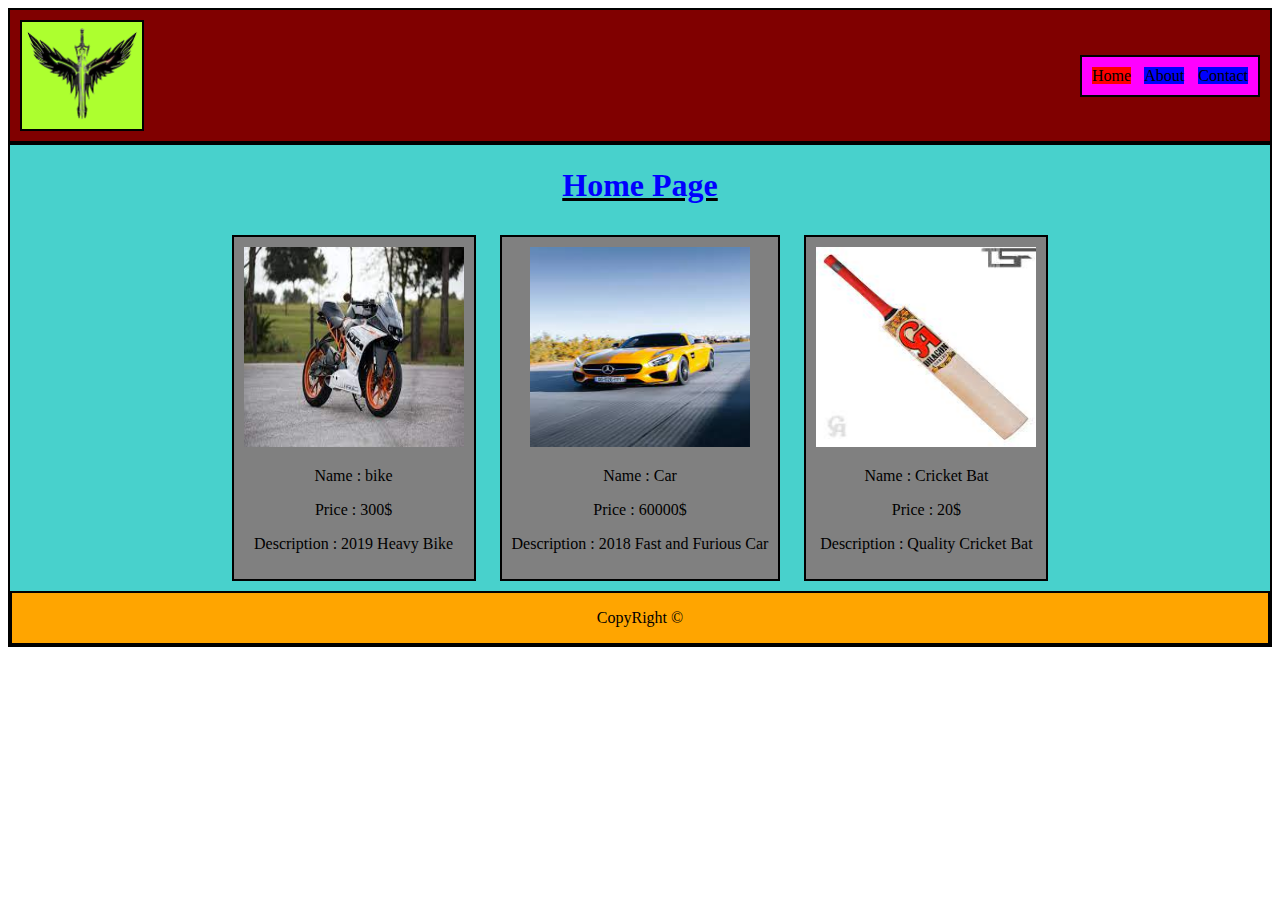
<file: public/index.html>
<!DOCTYPE html>
<html lang="en">

<head>
   <meta charset="UTF-8">
   <meta http-equiv="X-UA-Compatible" content="IE=edge">
   <meta name="viewport" content="width=device-width, initial-scale=1.0">
   <title>Home Page</title>
   <link rel="stylesheet" href="style.css">
</head>

<body>
   <div id="header">
      <div id="logodiv">
         <img src="images/logos/home logo.png" width="120">

      </div>
      <div id="links">
         <a href="index.html" id="home">Home</a>
         <a href="about.html" id="about">About</a>
         <a href="contact.html" id="contact">Contact</a>
      </div>
   </div>
   <div id="body">

      <div id="h1div">
         <h1 id="h1">Home Page</h1>
      </div>

      <div id="images">
         <div id="img1">
            <img src="images/home pics/bike.jpg" width="220px" height="200px">
            <p>Name : bike </p>
            <p>Price : 300$ </p>
            <p> Description : 2019 Heavy Bike
            </p>
         </div>
         <div id="img2">
            <img src="images/home pics/car.jpg" width="220px" height="200px">
            <p>Name : Car </p>
            <p> Price : 60000$ </p>
            <p>Description : 2018 Fast and Furious Car</p>
         </div>
         <div id="img3">
            <img src="images/home pics/cricket bat pics.jpg" width="220px" height="200px">
            <p>Name : Cricket Bat </p>
            <p> Price : 20$ </p>
            <p> Description : Quality Cricket Bat</p>

         </div>
         <div id="copydiv">
            <p id="cp">CopyRight &copy;</p>
         </div>



      </div>
</body>

</html>
</file>
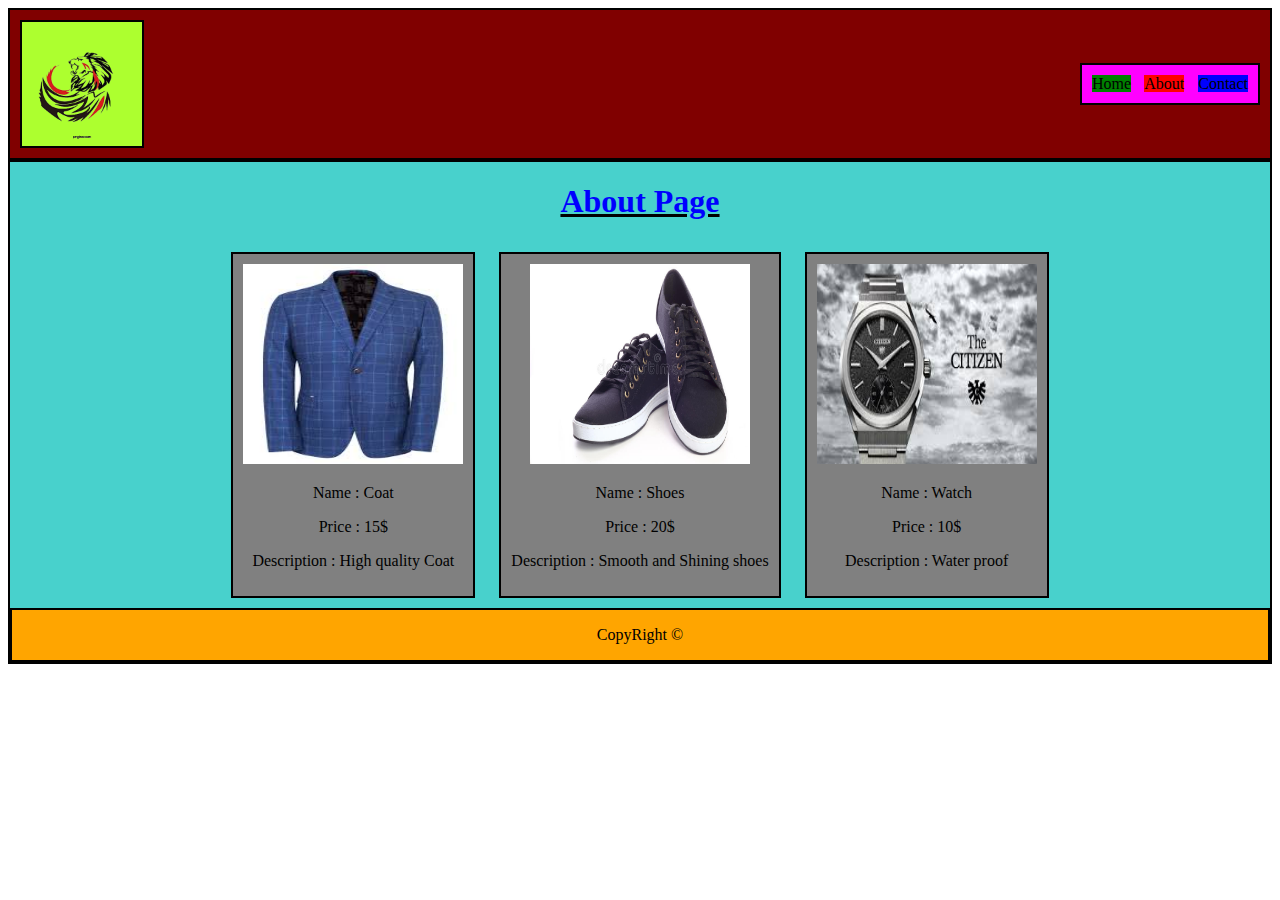
<file: public/about.html>
<!DOCTYPE html>
<html lang="en">
<head>
   <meta charset="UTF-8">
   <meta http-equiv="X-UA-Compatible" content="IE=edge">
   <meta name="viewport" content="width=device-width, initial-scale=1.0">
   
   <title>About</title>
   <link rel="stylesheet" href="style.css">
</head>
<body>
   <div id="header">
      <div id="logodiv">
         <img src="images/logos/about logo.png" width="120">

      </div>
      <div id="links">
         <a href="index.html" id="home1">Home</a>
         <a href="about.html" id="about1">About</a>
         <a href="contact.html" id="contact1">Contact</a>
      </div>
   </div>
   <div id="body">

      <div id="h1div">
         <h1 id="h1">About Page</h1>
      </div>

      <div id="images">
         <div id="img1">
            <img src="images/about pics/coat pic.jpg" width="220px" height="200px">
            <p>Name : Coat </p>
            <p>Price : 15$ </p>
            <p> Description :  High quality Coat
            </p>
         </div>
         <div id="img2">
            <img src="images/about pics/shoes pic.jpg" width="220px" height="200px">
            <p>Name : Shoes </p>
            <p> Price : 20$ </p>
            <p>Description : Smooth and Shining shoes</p>
         </div>
         <div id="img3">
            <img src="images/about pics/watch pic.jpg" width="220px" height="200px">
            <p>Name : Watch </p>
            <p> Price : 10$ </p>
            <p> Description : Water proof</p>

         </div>
         <div id="copydiv">
            <p id="cp">CopyRight &copy;</p>
         </div>



      </div>
</body>
</html>
</file>
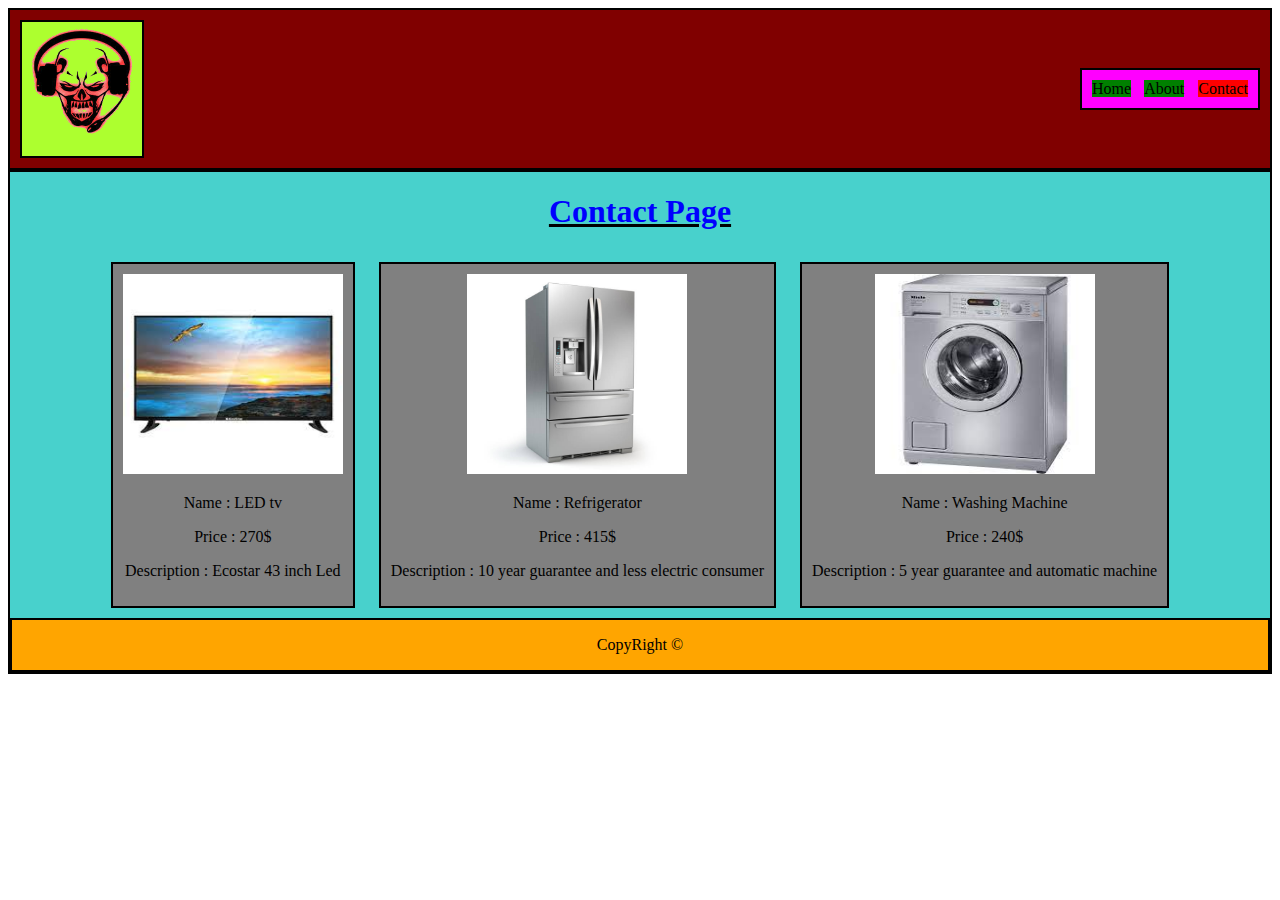
<file: public/contact.html>
<!DOCTYPE html>
<html lang="en">
<head>
   <meta charset="UTF-8">
   <meta http-equiv="X-UA-Compatible" content="IE=edge">
   <meta name="viewport" content="width=device-width, initial-scale=1.0">
   <title>Contact </title>
   <link rel="stylesheet" href="style.css">
</head>
<body>
   <div id="header">
      <div id="logodiv">
         <img src="images/logos/contact logo.png" width="120" height="130">

      </div>
      <div id="links">
         <a href="index.html" id="home2">Home</a>
         <a href="about.html" id="about2">About</a>
         <a href="contact.html" id="contact2">Contact</a>
      </div>
   </div>
   <div id="body">

      <div id="h1div">
         <h1 id="h1">Contact Page</h1>
      </div>

      <div id="images">
         <div id="img1">
            <img src="images/contact pics/led pic.jpg " width="220px" height="200px">
            <p>Name : LED tv </p>
            <p>Price : 270$ </p>
            <p> Description :  Ecostar 43 inch Led
            </p>
         </div>
         <div id="img2">
            <img src="images/contact pics/refrigerator pic.jpg" width="220px" height="200px">
            <p>Name : Refrigerator </p>
            <p> Price : 415$ </p>
            <p>Description : 10 year guarantee and less electric consumer</p>
         </div>
         <div id="img3">
            <img src="images/contact pics/washing machine pic.jpg" width="220px" height="200px">
            <p>Name : Washing Machine </p>
            <p> Price : 240$ </p>
            <p> Description : 5 year guarantee and automatic machine</p>

         </div>
         <div id="copydiv">
            <p id="cp">CopyRight &copy;</p>
         </div>



      </div>
   
</body>
</html>
</file>
<file: public/style.css>
#body{
   
    min-width: 150px;
    background-color: mediumturquoise;
    
}
#header {
  border: 2px solid black;
  display: flex;
  justify-content: space-between;
  align-items: center;
  background-color: maroon;
  
  
  
}
#logodiv{
    display: inline-block;
    border: 2px solid black;
    margin-top: 10px;
    margin-bottom: 10px;
    margin-left: 10px;
    background-color:greenyellow;
}

#links{
    display: inline-block;
    margin:0 10px;
    border: 2px solid black;
    word-spacing: 10px;
    padding:10px;
    background-color: magenta;
    

    
    
    
}
#links>a{
    text-decoration: none;
    color: black;
}
#h1div{
   text-align: center;
}
 #body{
     border: 2px solid black;
 }
#img1{
    display: inline-block;
    padding: 10px;
    margin: 10px;
    border: 2px solid black;
    background-color: grey;
}
#img2{
    display: inline-block;
    padding: 10px;
    margin: 10px;
    border: 2px solid black;
    background-color: grey;
}
#img3{
    padding: 10px; 
    display: inline-block;
    margin: 10px;
    border: 2px solid black;
    background-color: grey;
    
}
#images{
    text-align: center;
}

#copydiv{
    border:2px solid black;
    background-color: orange;
}
#h1{
    text-decoration: underline black;
    color: blue;
    
}
#home:hover{
    background-color: tomato;
  }
  #home{
      background-color: red;
    }
  
  #home1:hover{
      background-color: red;
  }
  #home1{
      background-color:green;
  }
  #home2:hover{
      background-color: royalblue;
  }
  #home2{
      background-color: green;
  }
   #about:hover{
          background-color: red;
   }
   #about{
      background-color:blue;
  }
  
  #about1:hover{
    background-color: saddlebrown;
  }
  #about1{
      background-color: red;
    }
  #about2:hover{
      background-color: orange;
  }
  #about2{
      background-color: green;
  }
  #contact:hover{
    background-color: purple;
  }
  #contact{
      background-color: blue;
    }
  #contact1:hover{
      background-color: slateblue;
  }
  #contact1{
      background-color: blue;
  }
  #contact2:hover{
    background-color: violet;
  }
  #contact2{
      background-color: red;
    }
</file>
